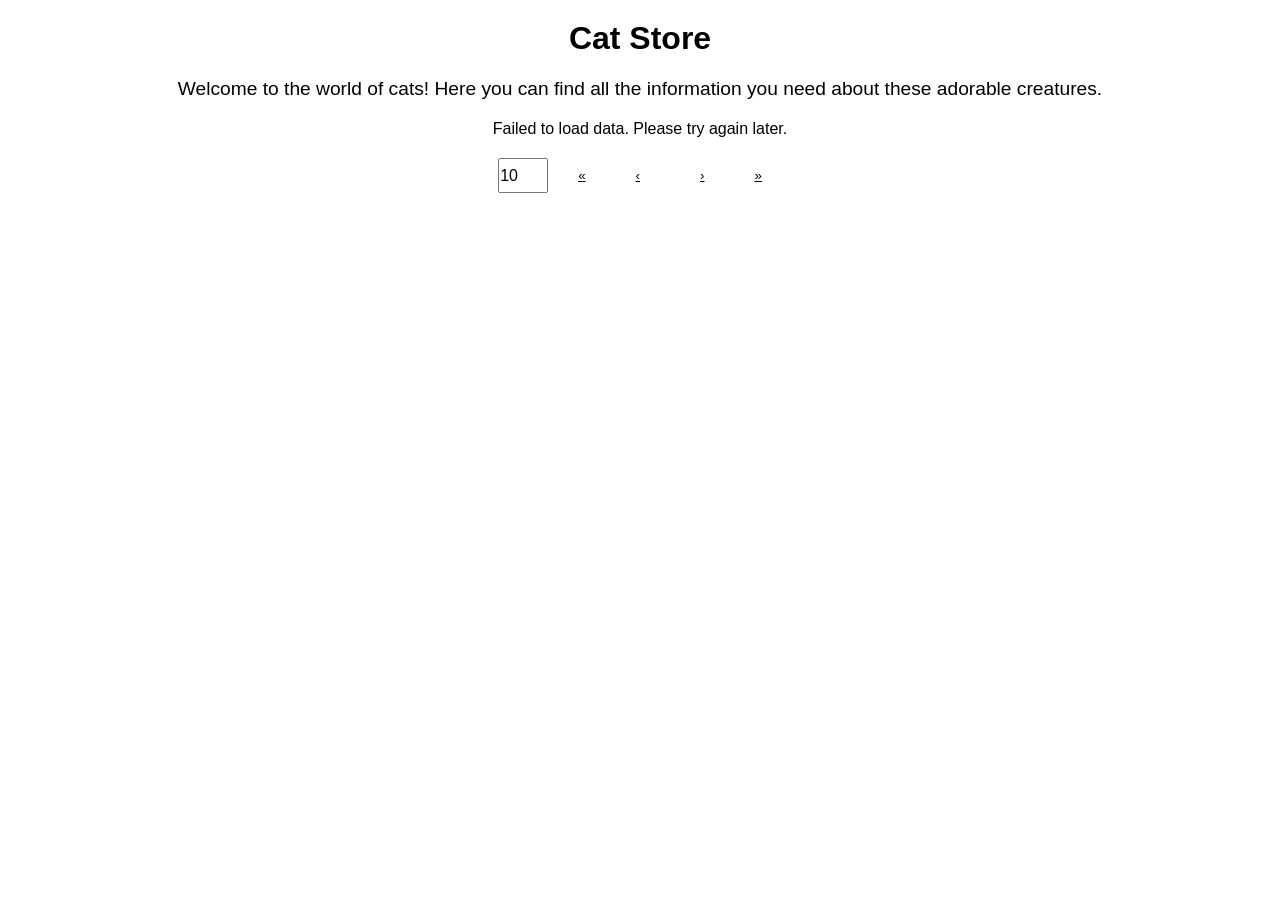
<file: cat.html>
<!DOCTYPE html>
<html lang="en">
<head>
    <meta charset="UTF-8">
    <meta name="viewport" content="width=device-width, initial-scale=1.0">
    <title>Cat Store</title>
    <link rel="stylesheet" href="cat.css">
    <script src="cat.js" defer></script>
</head>
<body>
    <div class="container">
        <h1 class="title">Cat Store</h1>
        <p class="description">Welcome to the world of cats! Here you can find all the information you need about these adorable creatures.</p>
        <div id="cats" class="cats"></div>
        <div class="pagination">
            <input type="number" id="quantity" class="page-number" min="1" value="10" onchange="updateQuantity( this.value )">
            <button id="back-10" class="pagination-button" onclick="previousPage(10)">«</button>
            <button id="prev" class="pagination-button" onclick="previousPage(1)">‹</button>
            <div id="page" class="page-info"></div>
            <button id="next" class="pagination-button " onclick="nextPage(1)">›</button>
            <button id="next-10" class="pagination-button" onclick="nextPage(10)">»</button>
        </div>
    </body>

</html>
</file>
<file: cat.css>
*{
    padding: 0;
    box-sizing: border-box;
    font-family: 'Segoe UI', Tahoma, Geneva, Verdana, sans-serif;
}
.container{
    margin: auto 5%;
}
.title{
    text-align: center;
    font-size: 2em;
    margin-top: 20px;
}
.description{
    text-align: center;
    font-size: 1.2em;
    margin-top: 10px;
}
.cats{
    display: flex;
    flex-wrap: wrap;
    justify-content: center;
    gap: 20px;
    margin-top: 20px;
}
.pagination{
    display: flex;
    justify-content: center;
    gap: 10px;
    margin-top: 20px;
}
.page-number{
    font-size: 16px;
    width: 50px;
}
.page-button{
    padding: 10px 20px;
    background-color: white;
    text-decoration: underline;
    border: none;
    border-radius: 5px;
    cursor: pointer;
}
.page-button.active{
    color: blue;
    text-decoration: none;
}
.pagination-button{
    padding: 10px 20px;
    background-color: white;
    text-decoration: underline;
    border: none;
    border-radius: 5px;
    cursor: pointer;
}
.cat-card{
    display: flex;
    flex-direction: column;
    flex-wrap: wrap;
    align-items: center;
    gap: 10px;
    padding: 10px;
    border-radius: 5px;
    background-color: rgb(187, 212, 227);
}
.cat-image{
    border-radius: 5px;
    width: 250px;
}
.cat-tags{
    font-size: 12px;
    color: gray;
}
.cat-card :hover{
   cursor: pointer;
}
.modal{
    display: none;
    position: fixed;
    left: 0;
    top: 0;
    width: 100%;
    height: 100%;
    overflow: auto;
    background-color: rgba(0, 0, 0, 0.5);
}
.modal-content{
    width: 500px;
    height: auto;
    display: flex;
    flex-direction: column;
    position: fixed;
    top: 50%;
    left: 50%;
    transform: translate(-50%, -50%);
    background-color: white;
    padding: 20px;
    border-radius: 5px;
    box-shadow: 0 0 10px rgba(0, 0, 0, 0.5);
}
.close{
    align-self: flex-end;
    color: rgb(150, 130, 130);
    border-radius: 5px;
    cursor: pointer;
}
.modal-title{
    text-align: center;
    font-size: 1.5em;
    margin-top: 10px;
}
.modal-image{
    width: 100%;
    height: auto;
    max-height: 700px;
  
}
.says{
    display: flex;
    align-items: center;
    justify-content: center ;
    gap: 10px;
    margin-top: 20px;
}
.cat-says-label{
    font-size: 14px;
}
.cat-says-input{
    padding: 10px;
    border: 1px solid #ccc;
    border-radius: 5px;
    width: 80%;
}
.modal-footer{
    display: flex;
    justify-content: end;
    gap: 10px;
    margin-top: 20px;
}
.btn{
    padding: 10px 20px;
    border: none;
    border-radius: 5px;
    cursor: pointer;
}
.btn:hover{
    opacity: 0.8;
}
.btn:active{
    opacity: 1;
}
.btn-ok{
    background-color: #0d88e7;
    color: white;
}
.loading{
    border: 4px solid #f3f3f3;
    border-top: 4px solid #3498db;
    border-radius: 50%;
    width: 40px;
    height: 40px;
    animation: spin 1s linear infinite;
}
.loading-overlay{
    position: absolute;
    top: 0;
    left: 0;
    width: 100%;
    height: 100%;
    background-color: rgba(255, 255, 255, 0.8);
    display: flex;
    justify-content: center;
    align-items: center;
    border-radius: 5px;
    z-index: 1000;
}
@keyframes spin {
  0% { transform: rotate(0deg); }
  100% { transform: rotate(360deg); }
}
</file>
